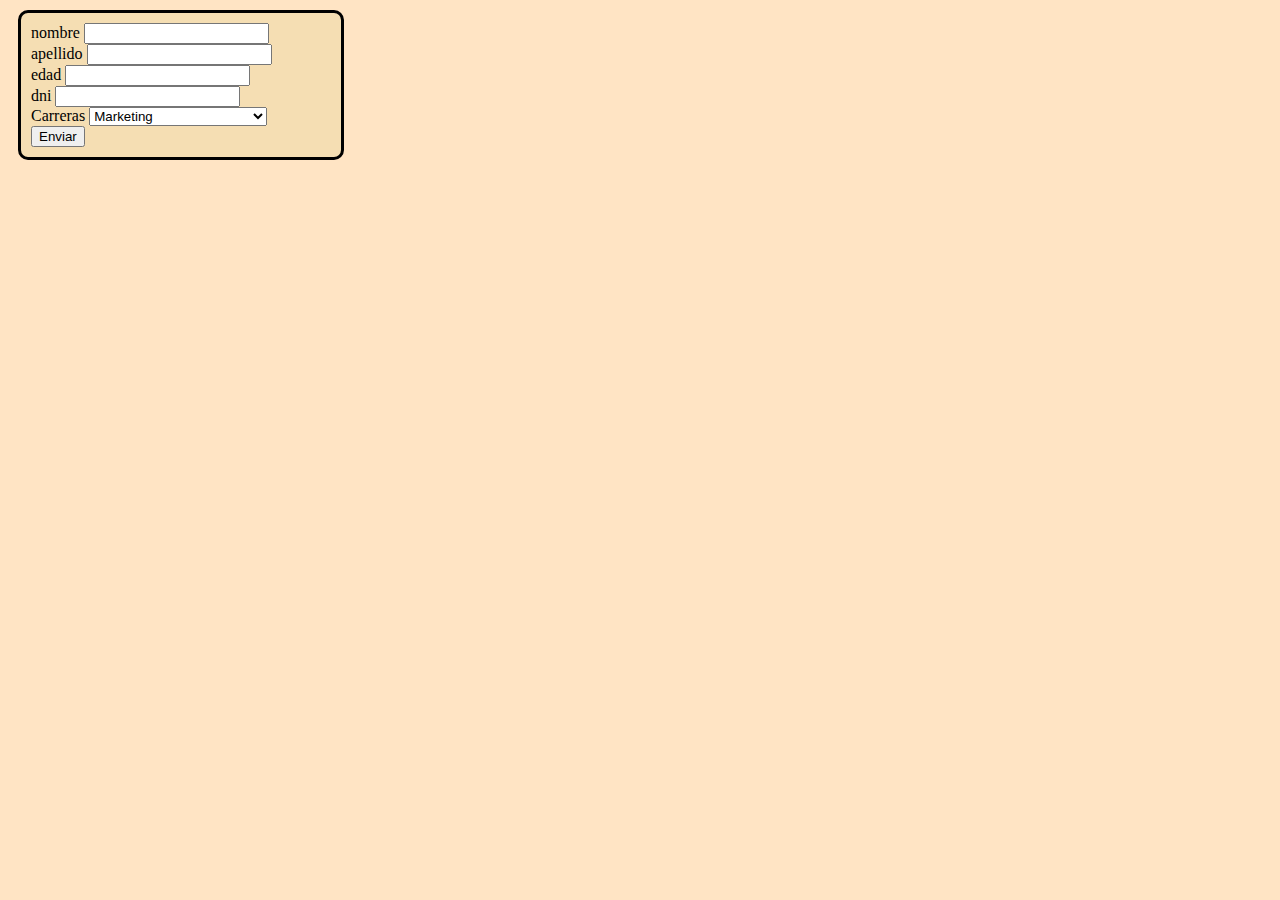
<file: index.html>
<!DOCTYPE html>
<html lang="en">

<head>
    <meta charset="UTF-8">
    <meta name="viewport" content="width=device-width, initial-scale=1.0">
    <title>Document</title>
    <link rel="stylesheet" href="style.css">
</head>

<body>
    <form id="formulario" action="envio.php" method="post">
        <label for="">nombre</label>
        <input name="nombre" type="text">
        <br>
        <label for="">apellido</label>
        <input name="apellido" type="text">
        <br>
        <label for="">edad</label>
        <input name="edad" type="text">
        <br>
        <label for="">dni</label>
        <input name="dni" type="text">
        <br>
        <label for="carrera">Carreras</label>
        <select name="carrera" id="">
            <option value="Marketing">Marketing</option>
            <option value="Periodismo">Periodismo</option>
            <option value="Comunicacion multimedial">Comunicacion multimedial</option>
        </select>
        <br>
        <button type="submit">Enviar</button>
    </form>
</body>

</html>
</file>
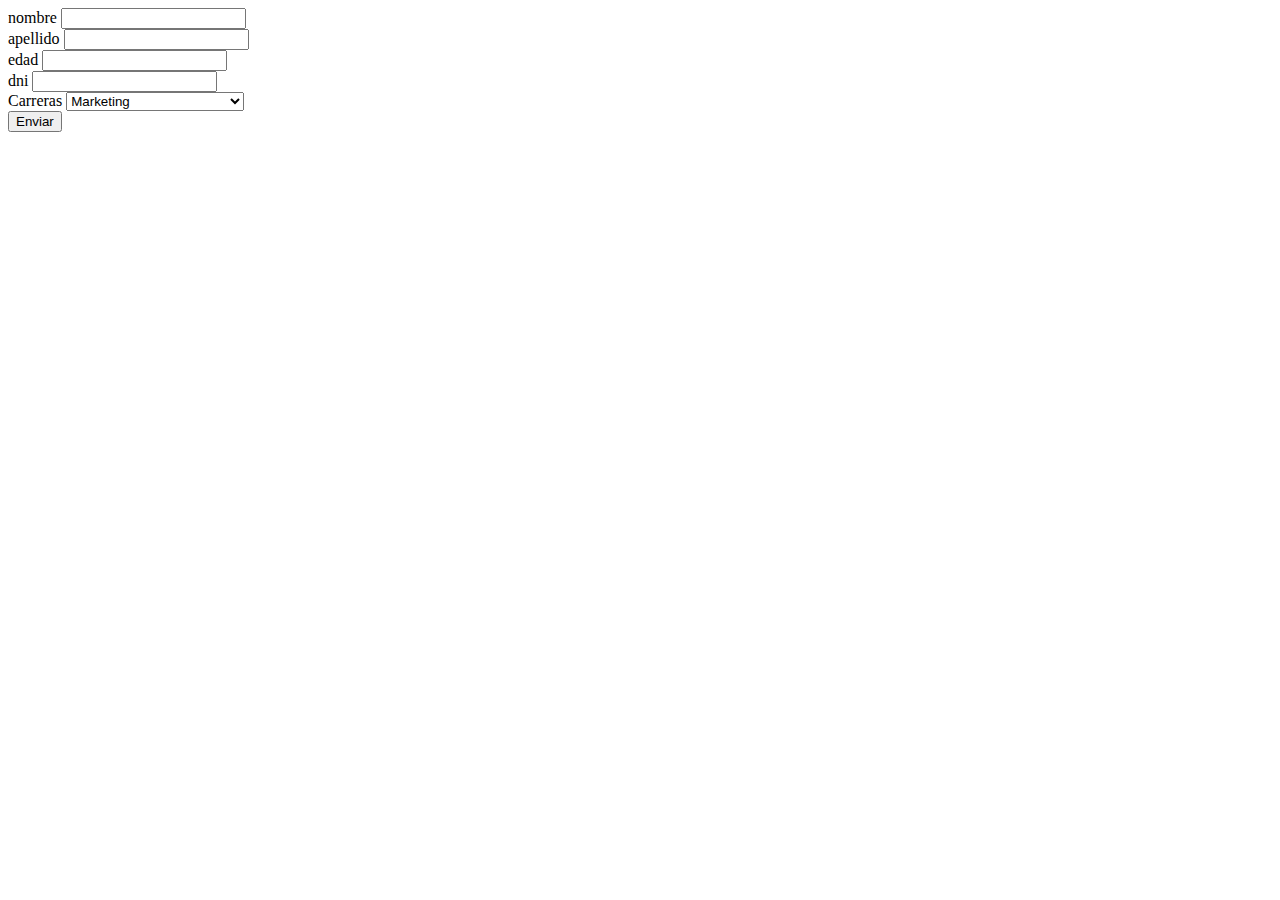
<file: PracitaNoche/index.html>
<!DOCTYPE html>
<html lang="en">

<head>
    <meta charset="UTF-8">
    <meta name="viewport" content="width=device-width, initial-scale=1.0">
    <title>Document</title>
</head>

<body>
    <form action="envio.php" method="post">
        <label for="">nombre</label>
        <input name="nombre" type="text">
        <br>
        <label for="">apellido</label>
        <input name="apellido" type="text">
        <br>
        <label for="">edad</label>
        <input name="edad" type="text">
        <br>
        <label for="">dni</label>
        <input name="dni" type="text">
        <br>
        <label for="carrera">Carreras</label>
        <select name="carrera" id="">
            <option value="Marketing">Marketing</option>
            <option value="Periodismo">Periodismo</option>
            <option value="Comunicacion multimedial">Comunicacion multimedial</option>
        </select>
        <br>
        <button type="submit">Enviar</button>
    </form>
</body>

</html>
</file>
<file: style.css>
body{

    background-color: bisque;
}

#formulario{
    border: solid;
    border-radius: 10px;
    outline: 1cm;
    background-color: wheat;
    width: 300px;
    margin: 10px;
    padding: 10px;
}
</file>
